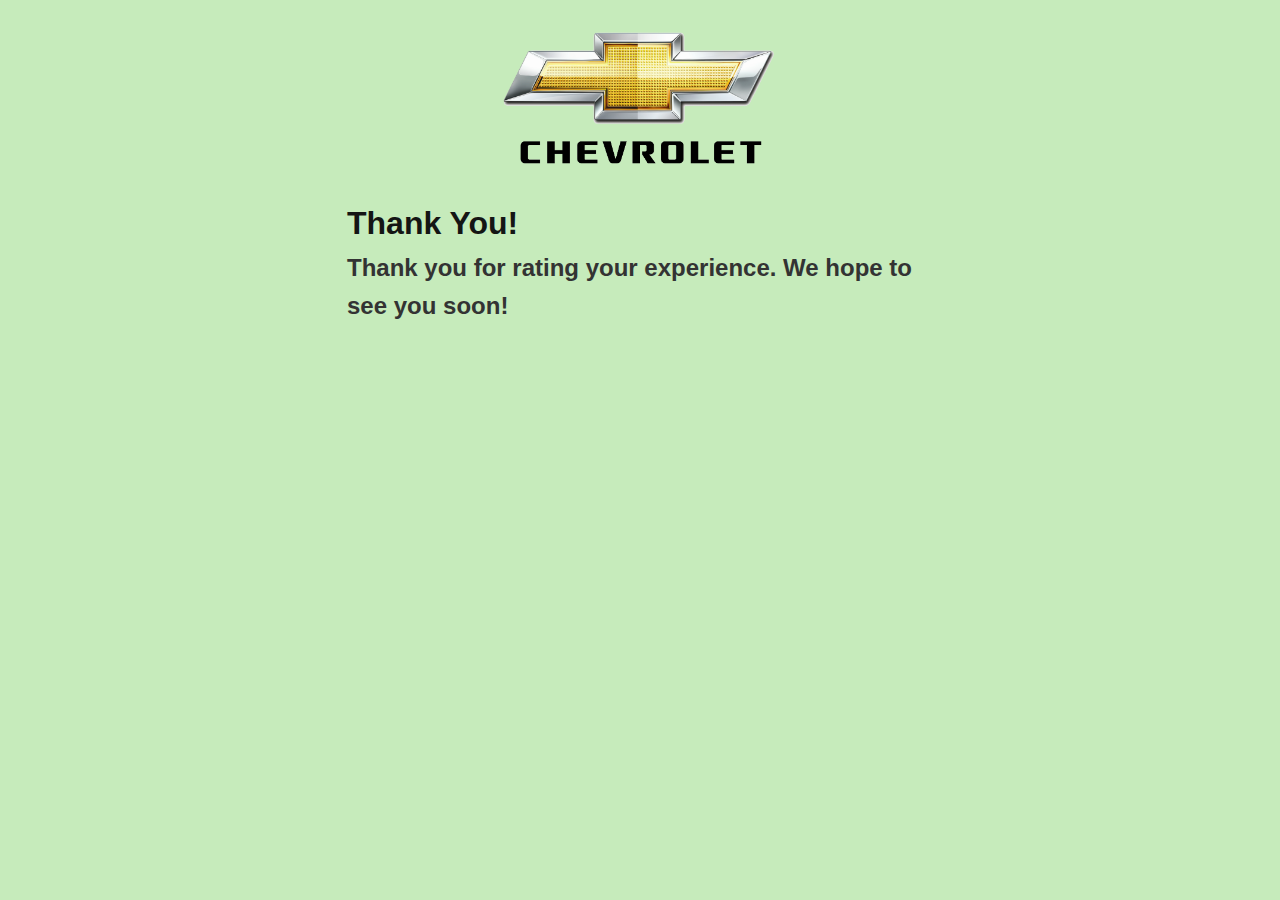
<file: templates/success.html>
<!DOCTYPE html>
<html lang="en">
  <head>
    <meta charset="UTF-8" />
    <meta name="viewport" content="width=device-width, initial-scale=1.0" />
    <meta http-equiv="X-UA-Compatible" content="ie=edge" />
    <link rel="stylesheet" href="../static/style.css" />
    <title>Thank You!</title>
  </head>
  <body>
    <div class="container">
      <img src="../static/Chevrolet-logo.png" alt="Chevrolet" class="logo" />
      <h1>Thank You!</h1>
      <h2>Thank you for rating your experience. We hope to see you soon!</h2>
    </div>
  </body>
</html>
</file>
<file: static/style.css>
* {
	box-sizing: border-box;
	margin: 0;
	padding: 0;
}

body {
	background: rgb(198, 235, 187);
	font-family: Arial, Helvetica, sans-serif;
	color: #333;
	line-height: 1.6;
}

.container {
	max-width: 650px;
	margin: 1rem auto;
	overflow: auto;
	padding: 0 2rem;
}

h1 {
	color:#141514 ;
	margin-top: 15px;
}

h3 {
	margin-bottom: 10px;
}

img {
	width: 100%;
}

.message {
	text-align: center;
	padding: 5px;
	border: #ccc dotted 2px;
	margin-top: 2rem;
}

.logo {
	width: 300px;
	display: block;
	margin: auto;
}

.form-group {
	margin: 1rem 0;
}

input[type='text'],
select,
textarea {
	display: block;
	width: 100%;
	padding: 0.4rem;
	font-size: 1.2rem;
	border: 1px solid #ccc;
}

.btn {
	display: block;
	width: 100%;
	background: #333;
	color: rgba(187, 197, 49, 0.815);
	padding: 10px 20px;
	border: none;
	cursor: pointer;
	outline: none;
	margin-top: 1rem;
}
</file>
